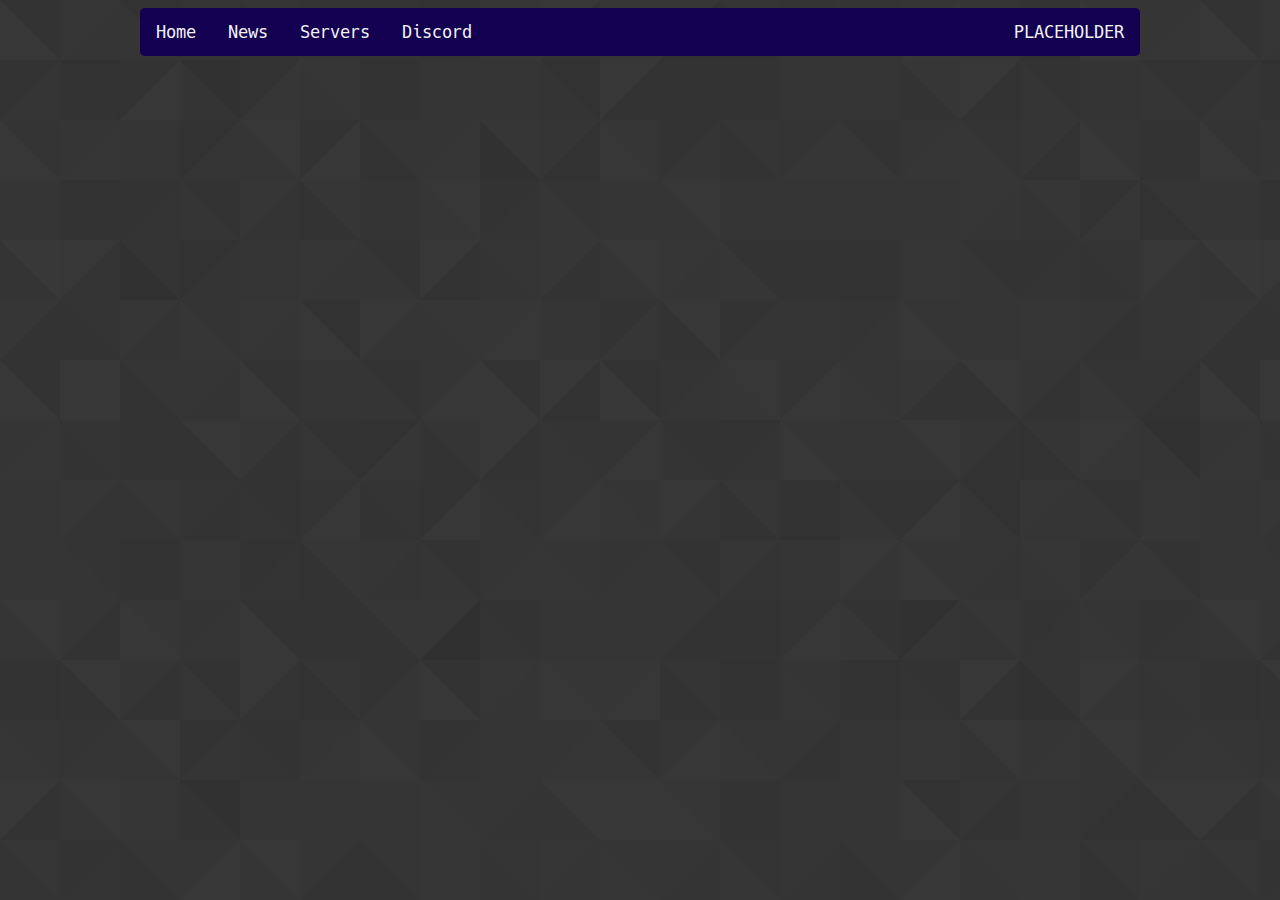
<file: index.html>
<!DOCTYPE html>
<html lang="en">
    <head>
        <meta charset="utf-8">
        <title>Home</title>
        <link href="css/main.css" rel="stylesheet" type="text/css">
    </head>
    <body>
		<div class="wrapper">
			<div class="topnav" id="topNav">
				<a href="#">Home</a>
				<a href="pages/news">News</a>
				<a href="pages/servers">Servers</a>
				<a href="pages/discord">Discord</a>
				<a class="language">PLACEHOLDER</a>
			</div>
		</div>
    </body>
</html>
</file>
<file: css/main.css>
@font-face {
	font-family: hack-r;
	src: url("../fonts/hack/Hack-Regular.ttf");
}

@font-face {
	font-family: hack-b;
	src: url("../fonts/hack/Hack-Bold.ttf");
}

body {
    background-image: url("../img/bg.png");
	font-family: hack-r;
}

.wrapper {
	height: auto;
    max-width: 1000px;
    margin-left: auto;
    margin-right: auto;
    padding-left: 100px;
    padding-right: 100px;
}

#title {
    text-align: center;
    background-color: #220091;
    padding: 2%;
    font-family: sans-serif;
}


/*Navbar*/
.topnav {
    background-color: #130050;
    overflow: hidden;
    max-height: 60px;
    border-radius: 5px;
    margin-bottom: 25px;
}

.topnav .language {
    float: right;
}

.topnav a {
    float: left;
    display: block;
    color: #f2f2f2;
    text-align: center;
    padding: 14px 16px;
    text-decoration: none;
    font-size: 17px;
}

.topnav a:hover {
    background-color: #ddd;
    color: black;
}

.topnav a.active {
    background-color: #1b0072;
    color: white;
}


/*Servers*/
.serverinfo {
    min-height: 250px;
    background-color: #ff0000;
    margin-bottom: 25px;
}

.serverinfo .h1 {
	font-family: hack-b;
}

.servers {
    min-width: 66%;
}

.servers .serverbox {
    min-height: 200px;
    max-width: 66%;
    background-color: #ff00ff;
}

.serverbox .servername {
    width: 70%;
    float: left;
}

.serverbox .ip {
    width: 25%;
    float: right;
    text-align: right;
}



/*Discord*/
@media screen and (max-width: 1400px) {
    .discordinfo {
        min-width: 100%;
        min-height: 200px;
        background-color: #00ff00;
        float: none;
    }
    .discord {
        float: none;
    }
}

.discordinfo {
	padding-left: 25px;
	padding-right: 25px;
	border-radius: 5px;
    min-width: 58%;
    min-height: 500px;
    background-color: #fff;
	opacity: 0.6;
    float: left;
}

.discord {
    float: right;
}
</file>
